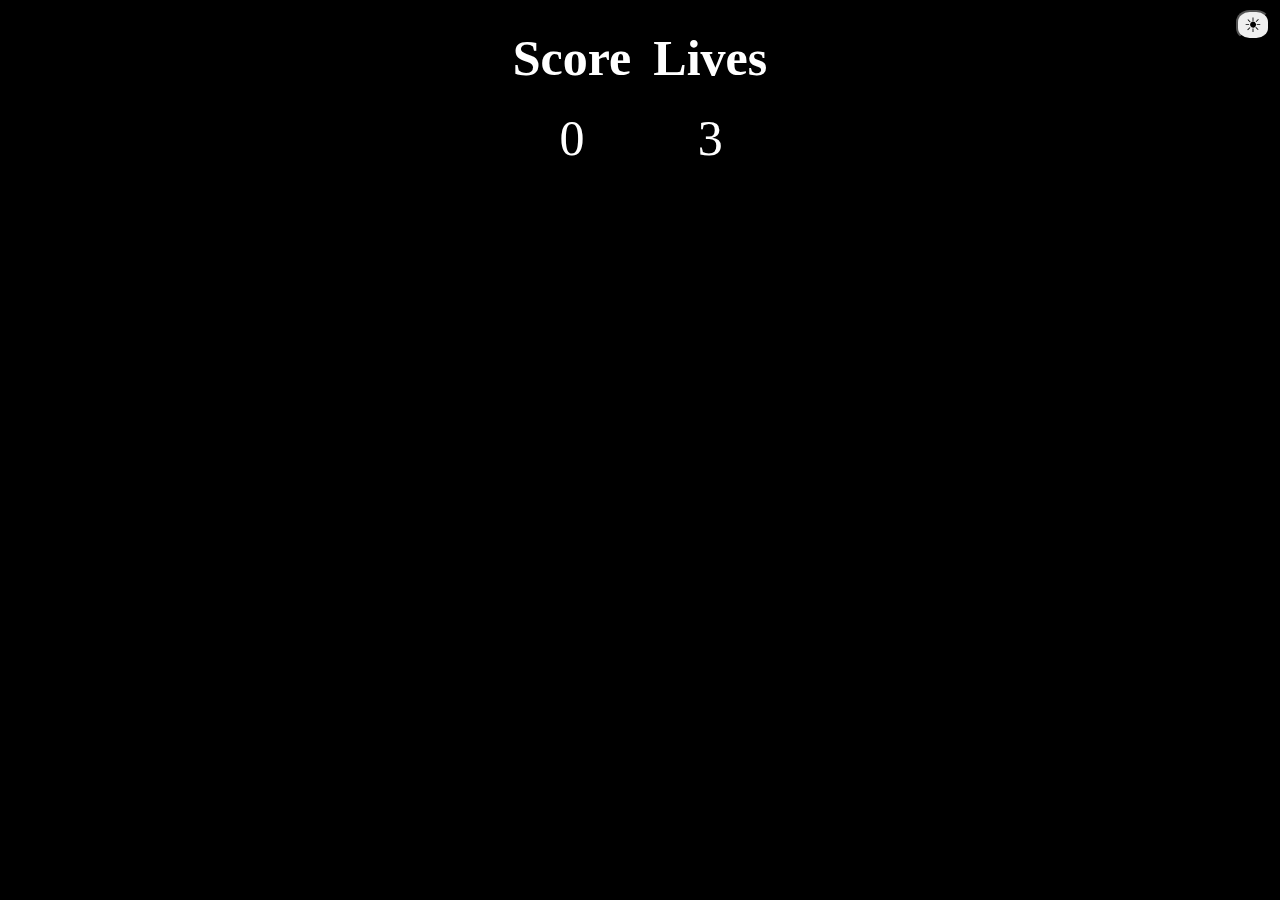
<file: index.html>
<!doctype html>
<html>
    <head>
        <meta charset="UTF-8" />
        <meta http-equiv="X-UA-Compatible" content="IE=edge" />
        <meta name="viewport" content="width=device-width, initial-scale=1.0" />
        <title>Bubble Time</title>
        <link rel="stylesheet" href="assets/css/bubble.css" />
        <script src="assets/javascript/bubble.js"></script>
    </head>
    <body>
        <table>
            <thead>
                <tr>
                    <th>Score</th>
                    <th>Lives</th>
                </tr>
            </thead>
            <tbody>
                <tr>
                    <td id="score">0</td>
                    <td id="lives">3</td>
                </tr>
            </tbody>
        </table>

        <button onclick="myFunction()">☀︎</button>
        <div id="parent"></div>
    </body>
</html>
</file>
<file: assets/css/bubble.css>
table {
    margin-left: auto;
    margin-right: auto;
    font-size: 50px;
    border-spacing: 20px;
    text-align: center;
}
.light-mode {
    background-color: white;
    color: black;
    .b {
        opacity: 0.95;
        color: black;
        box-shadow:
            0px 15px 20px grey,
            inset 0px 0px 10px lightgrey;
    }
}

body {
    background-color: black;
    color: white;
    .b {
        opacity: 0.93;
        color: white;
        box-shadow:
            inset -10px -10px 100px black,
            0px -5px 40px grey,
            inset 0px 0px 10px grey;
    }
}
button {
    position: fixed;
    top: 10px;
    right: 10px;
    font-size: 20px;
    border-radius: 40%;
}
.b {
    height: 100px;
    width: 100px;
    font-size: 40px;
    text-align: center;
    line-height: 100px;
    border-radius: 50%;
    position: absolute;
    animation-name: drop;
    animation-timing-function: linear;
}

@keyframes drop {
    from {
        top: -100px;
    }
    to {
        top: 110%;
    }
}
</file>
